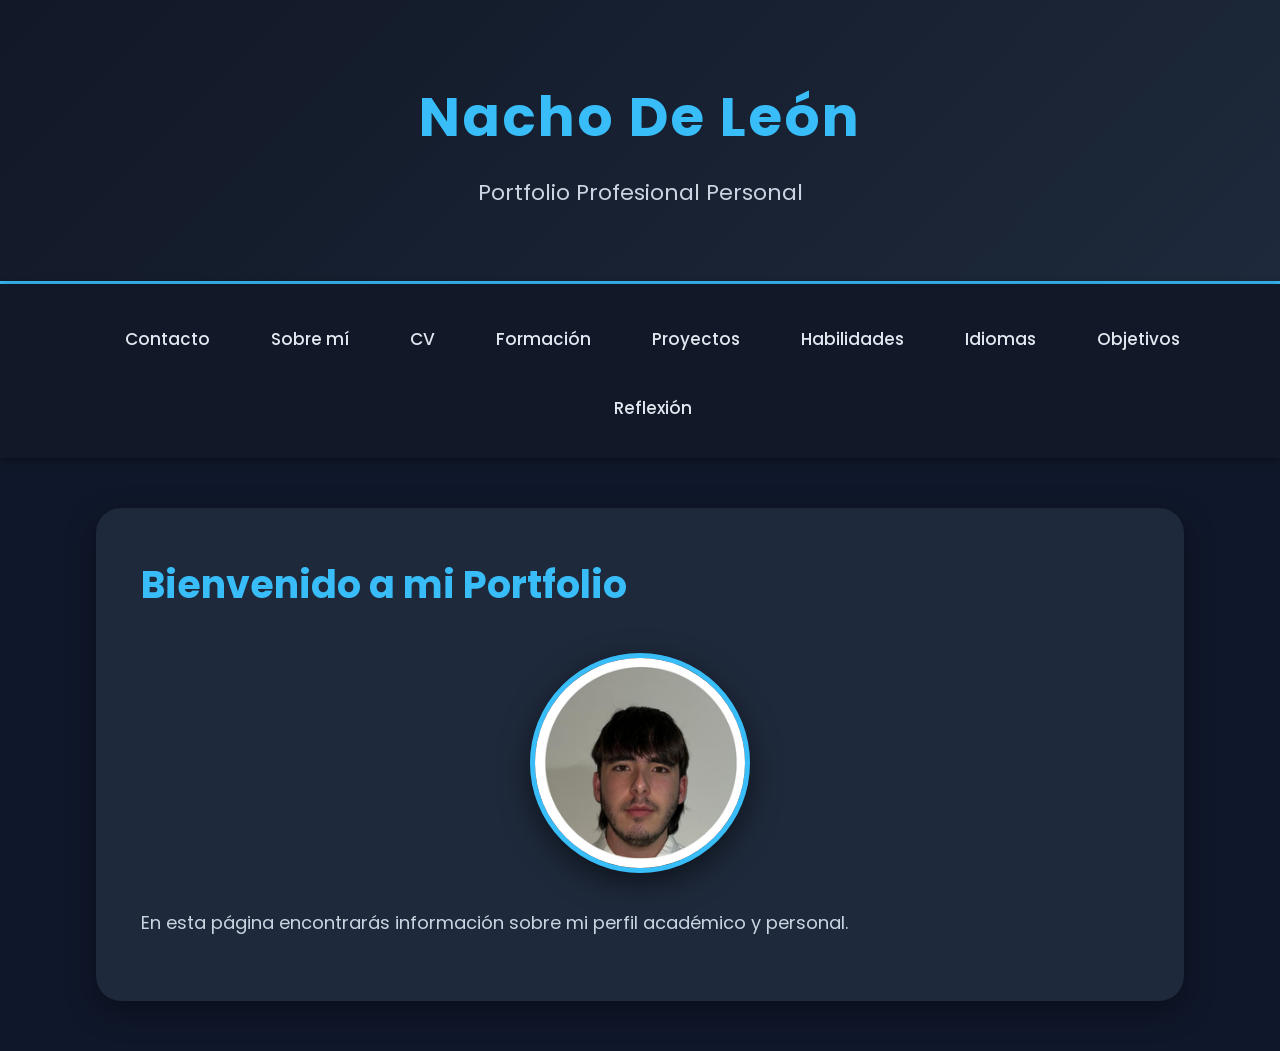
<file: index.html>
<!DOCTYPE html>
<html lang="es">
<head>
  <meta charset="UTF-8">
  <meta name="viewport" content="width=device-width, initial-scale=1.0">
  <title>Portfolio Profesional</title>
<link rel="stylesheet" href="styles.css"></head>
<body>

<header>

  <h1>Nacho De León</h1>

  <p>Portfolio Profesional Personal</p>

</header>

<nav>

  <ul class="menu">

    <li><a href="contacto.html">Contacto</a></li>
    <li><a href="SobreMi.html">Sobre mí</a></li>
    <li><a href="cv.html">CV</a></li>
    <li><a href="Formacion.html">Formación</a></li>
    <li><a href="Proyecto.html">Proyectos</a></li>
    <li><a href="habilidades.html">Habilidades</a></li>
    <li><a href="idiomas.html">Idiomas</a></li>
    <li><a href="objetivo.html">Objetivos</a></li>
    <li><a href="Reflexion.html">Reflexión</a></li>

  </ul>

</nav>

<section class="inicio">

  <h2>Bienvenido a mi Portfolio</h2>

  <!-- FOTO PERFIL -->

  <img src="Imagen.png" alt="Foto de perfil" class="foto-perfil">

  <p>
    En esta página encontrarás información sobre mi perfil académico y personal.
  </p>

</section>

</body>
</html>
</file>
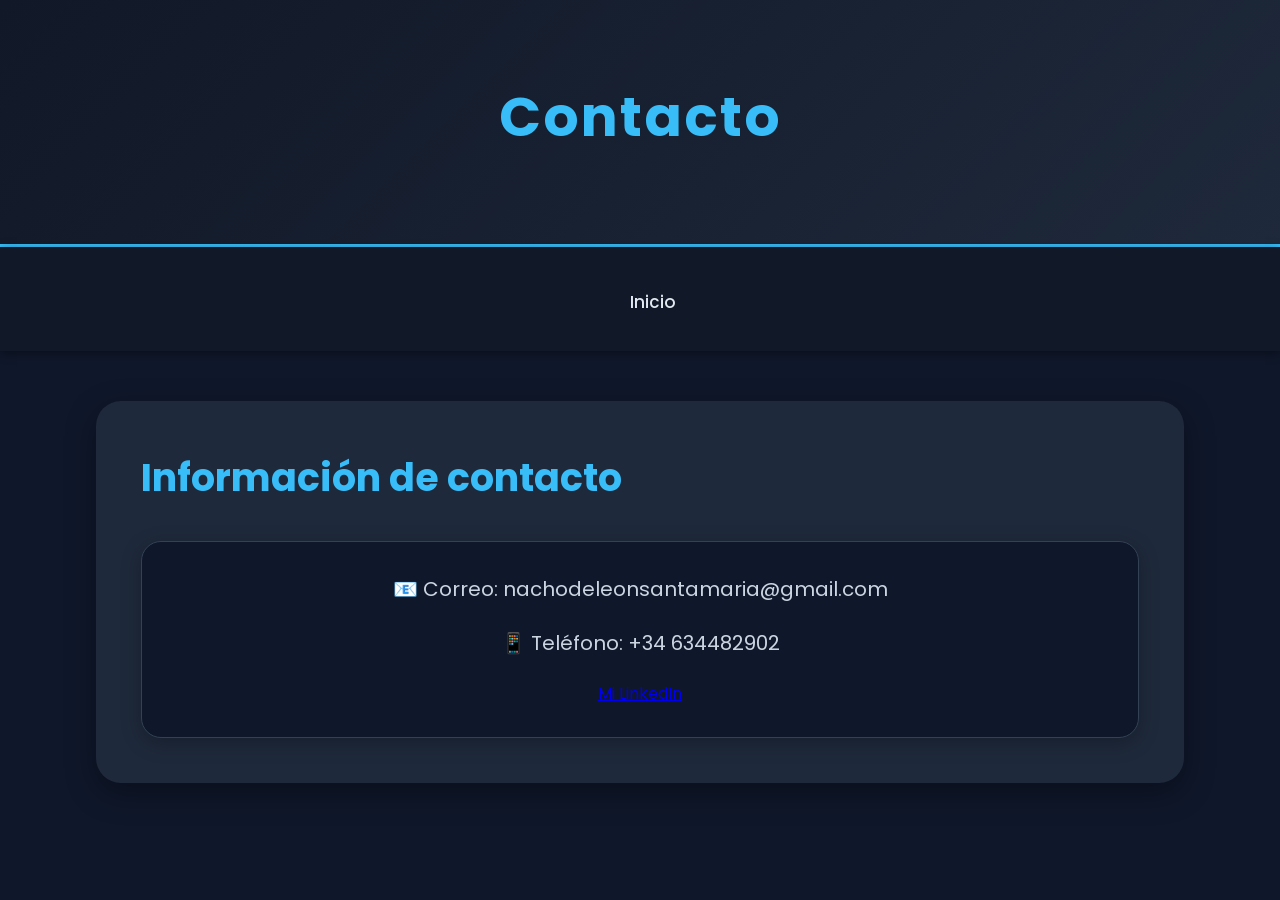
<file: contacto.html>
<!DOCTYPE html>
<html lang="es">
<head>
    <meta charset="UTF-8">
    <meta name="viewport" content="width=device-width, initial-scale=1.0">
    <title>Contacto</title>
    <link rel="stylesheet" href="styles.css">
</head>
<body>

<header>

    <h1>Contacto</h1>

</header>

<nav>

    <ul class="menu">

        <li><a href="index.html">Inicio</a></li>

    </ul>

</nav>

<section>

    <h2>Información de contacto</h2>

    <div class="card contacto-card">

        <p>
            📧 Correo: nachodeleonsantamaria@gmail.com
        </p>

        <p>
            📱 Teléfono: +34 634482902
        </p>

        <div class="LInkedin"> 
            <a href="https://www.linkedin.com/in/nacho-de-le%C3%B3n-santamar%C3%ADa/" target="_blank" >

            Mi LinkedIn

        </a></div>
       

    </div>

</section>

</body>
</html>
</file>
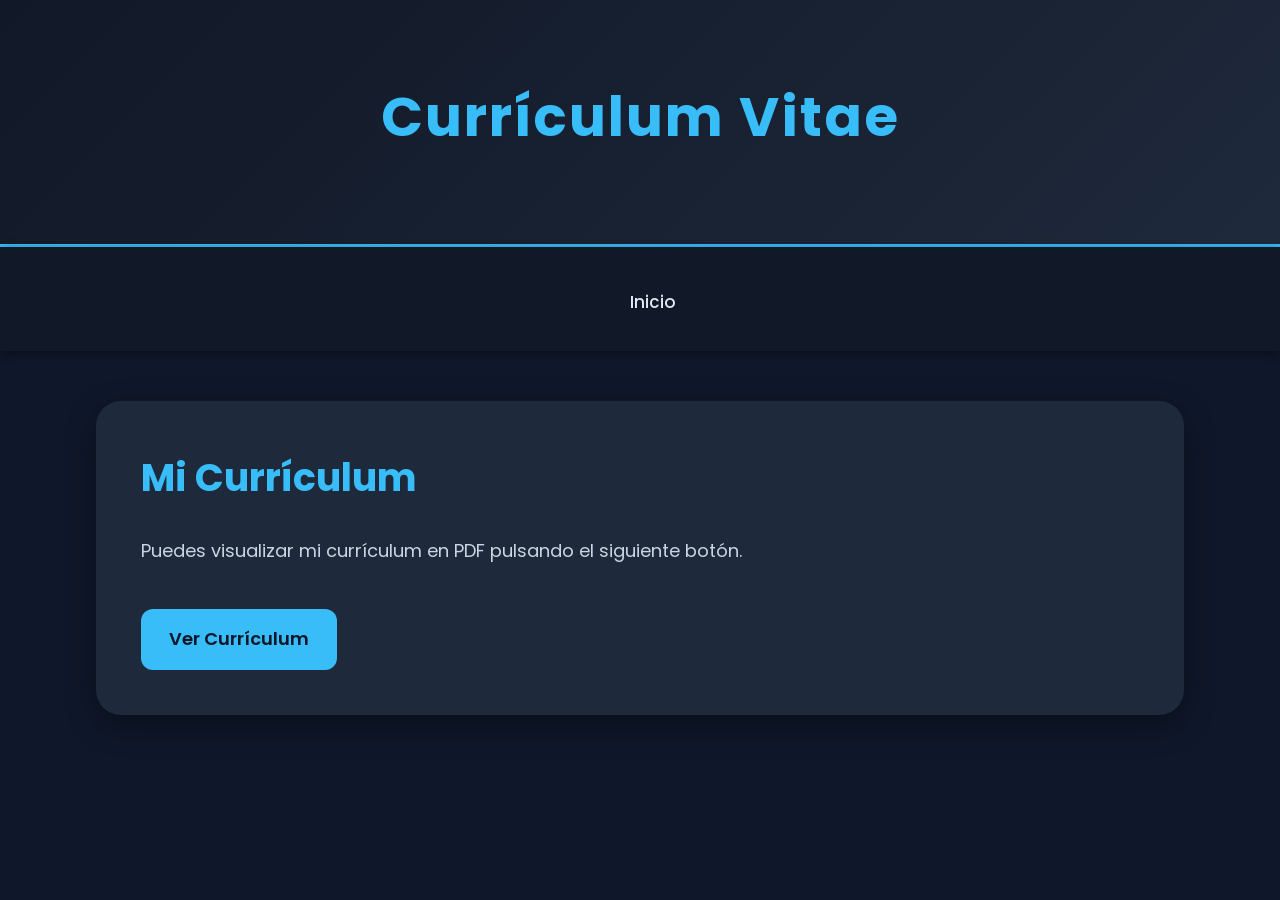
<file: cv.html>
<!DOCTYPE html>
<html lang="es">
<head>
    <meta charset="UTF-8">
    <meta name="viewport" content="width=device-width, initial-scale=1.0">
    <title>Currículum Vitae</title>
    <link rel="stylesheet" href="styles.css">
</head>
<body>

<header>

    <h1>Currículum Vitae</h1>

</header>

<nav>

    <ul class="menu">

        <li><a href="index.html">Inicio</a></li>

    </ul>

</nav>

<section>

    <h2>Mi Currículum</h2>

    <p>
        Puedes visualizar mi currículum en PDF pulsando el siguiente botón.
    </p>

    <!-- BOTON CV -->

    <a href="curriculum.pdf" target="_blank" class="btn-cv">

        Ver Currículum

    </a>

</section>

</body>
</html>
</file>
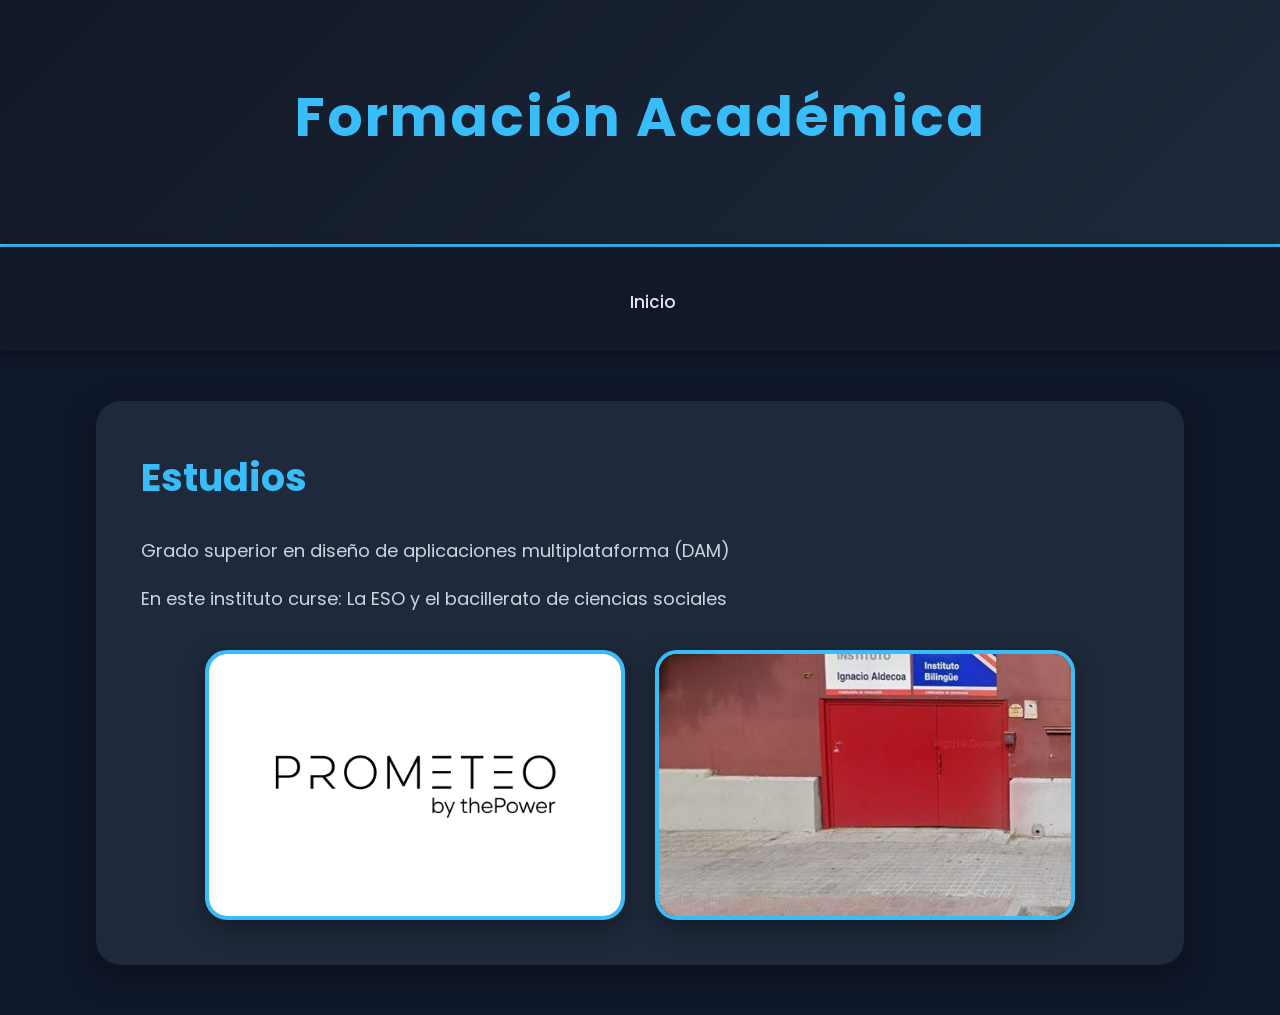
<file: Formacion.html>
<!DOCTYPE html>
<html lang="es">
<head>
    <meta charset="UTF-8">
    <meta name="viewport" content="width=device-width, initial-scale=1.0">
    <title>Formación Académica</title>
    <link rel="stylesheet" href="styles.css">
</head>
<body>

<header>

    <h1>Formación Académica</h1>

</header>

<nav>

    <ul class="menu">

        <li><a href="index.html">Inicio</a></li>

    </ul>

</nav>

<section>

    <h2>Estudios</h2>

    <p>
        Grado superior en diseño de aplicaciones multiplataforma (DAM)
    </p>

    <p>
        En este instituto curse: La ESO y el bacillerato de ciencias sociales
    </p>

    <!-- IMAGENES -->

    <div class="imagenes-formacion">

        <img src="Prometeo.png" alt="Lugar 1">

        <img src="IESIgnacioAldecoa.jpg" alt="Lugar 2">

    </div>

</section>

</body>
</html>
</file>
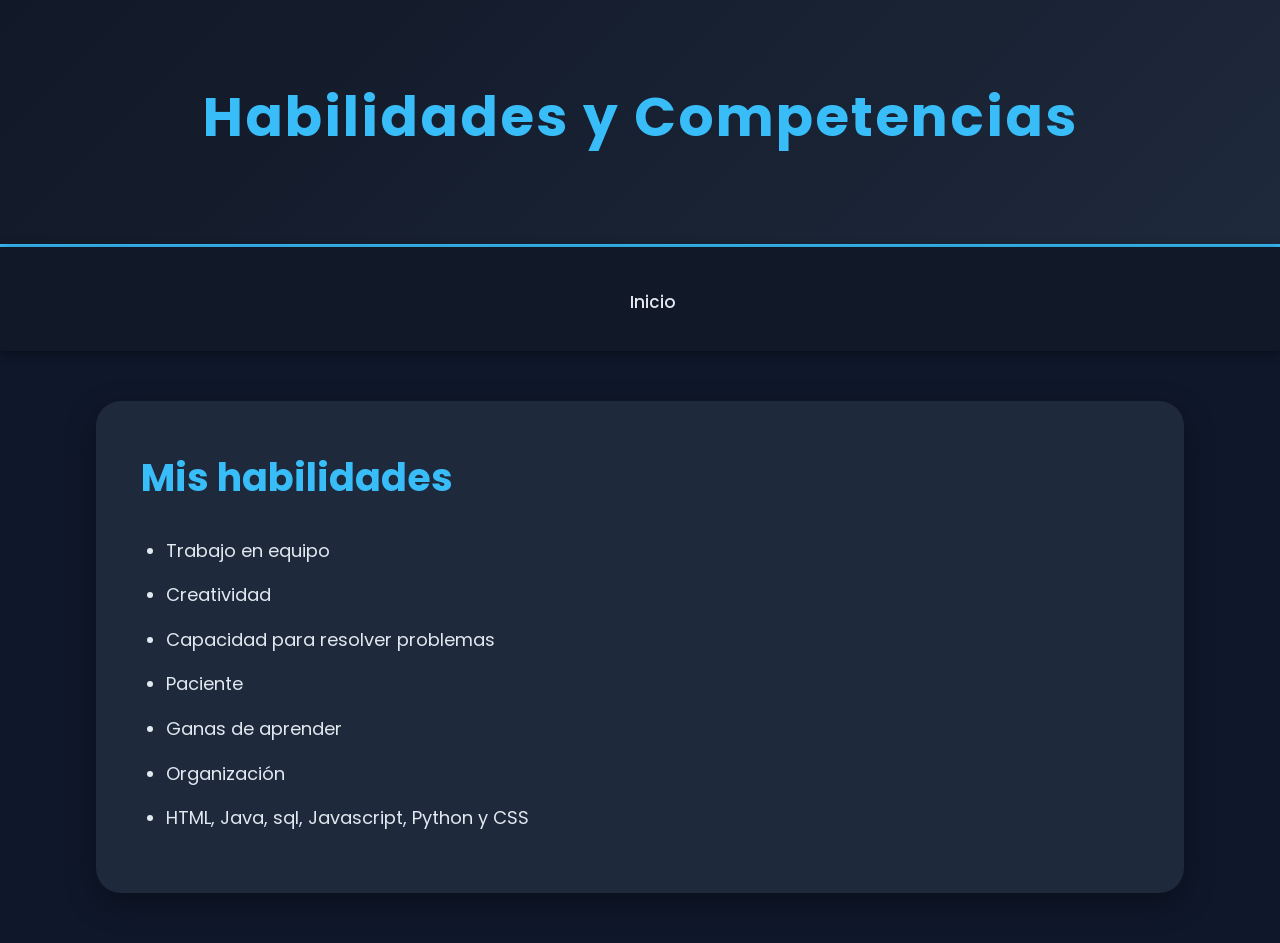
<file: habilidades.html>
<!DOCTYPE html>
<html lang="es">
<head>
    <meta charset="UTF-8">
    <meta name="viewport" content="width=device-width, initial-scale=1.0">
    <title>Habilidades</title>
    <link rel="stylesheet" href="styles.css">
</head>
<body>

<header>

    <h1>Habilidades y Competencias</h1>

</header>

<!-- MENU IGUAL QUE LAS DEMAS PAGINAS -->

<nav>

    <ul class="menu">

        <li><a href="index.html">Inicio</a></li>

    </ul>

</nav>

<section>

    <h2>Mis habilidades</h2>

    <ul>

    <li>Trabajo en equipo</li>
    <li>Creatividad</li>
    <li>Capacidad para resolver problemas</li>
    <li>Paciente</li>
    <li>Ganas de aprender</li>
    <li>Organización</li>
    <li>HTML, Java, sql, Javascript, Python y CSS</li>

    </ul>

</section>

</body>
</html>
</file>
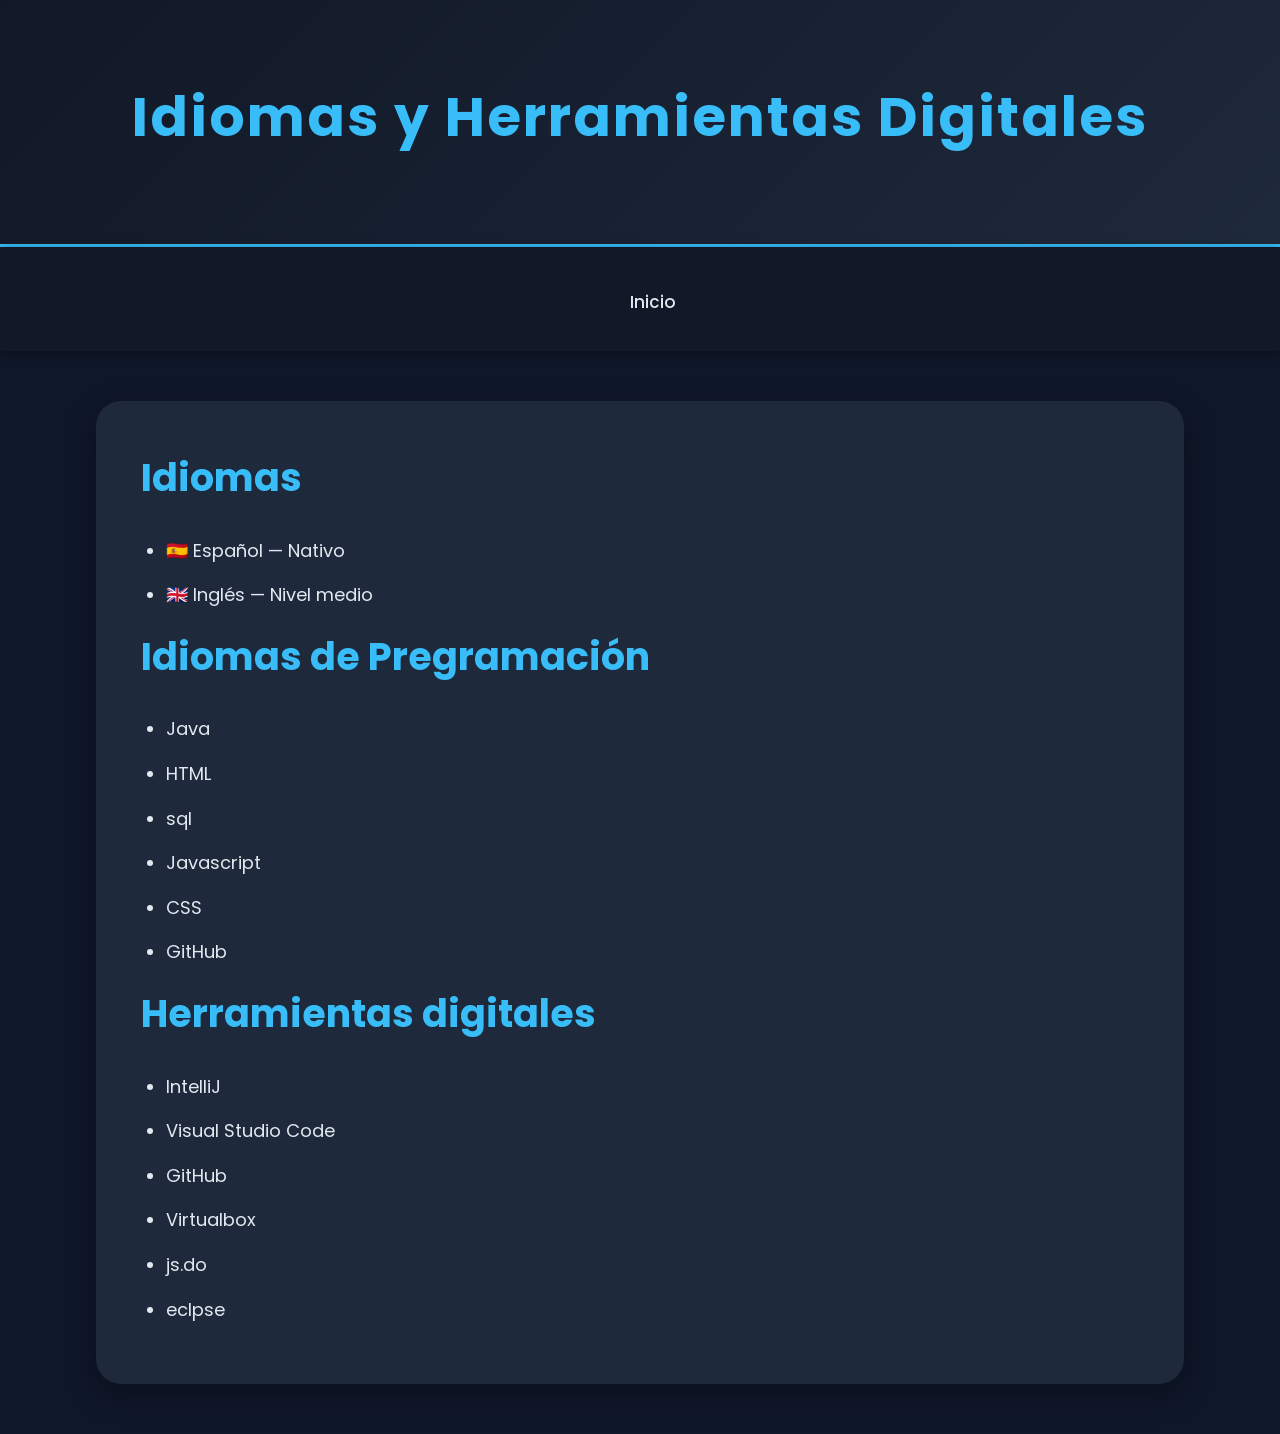
<file: idiomas.html>
<!DOCTYPE html>
<html lang="es">
<head>
    <meta charset="UTF-8">
    <meta name="viewport" content="width=device-width, initial-scale=1.0">
    <title>Idiomas</title>
    <link rel="stylesheet" href="styles.css">
</head>
<body>

<header>

    <h1>Idiomas y Herramientas Digitales</h1>

</header>

<!-- MENU IGUAL QUE LAS DEMAS PAGINAS -->

<nav>

    <ul class="menu">

        <li><a href="index.html">Inicio</a></li>

    </ul>

</nav>

<section>

    <h2>Idiomas</h2>

    <ul>

        <li>🇪🇸 Español — Nativo</li>

        <li>🇬🇧 Inglés — Nivel medio</li>

    </ul>

     <h2>Idiomas de Pregramación</h2>

      <ul>

        <li>Java</li> 
        <li>HTML</li>  
        <li>sql</li>
        <li>Javascript</li>
        <li>CSS</li>
        <li>GitHub</li> 

      </ul>

    <h2>Herramientas digitales</h2>

    <ul>

        <li>IntelliJ</li>
        <li>Visual Studio Code</li>
        <li> GitHub</li>
        <li>Virtualbox</li>
        <li>js.do</li>
        <li>eclpse</li> 

    </ul>

</section>

</body>
</html>
</file>
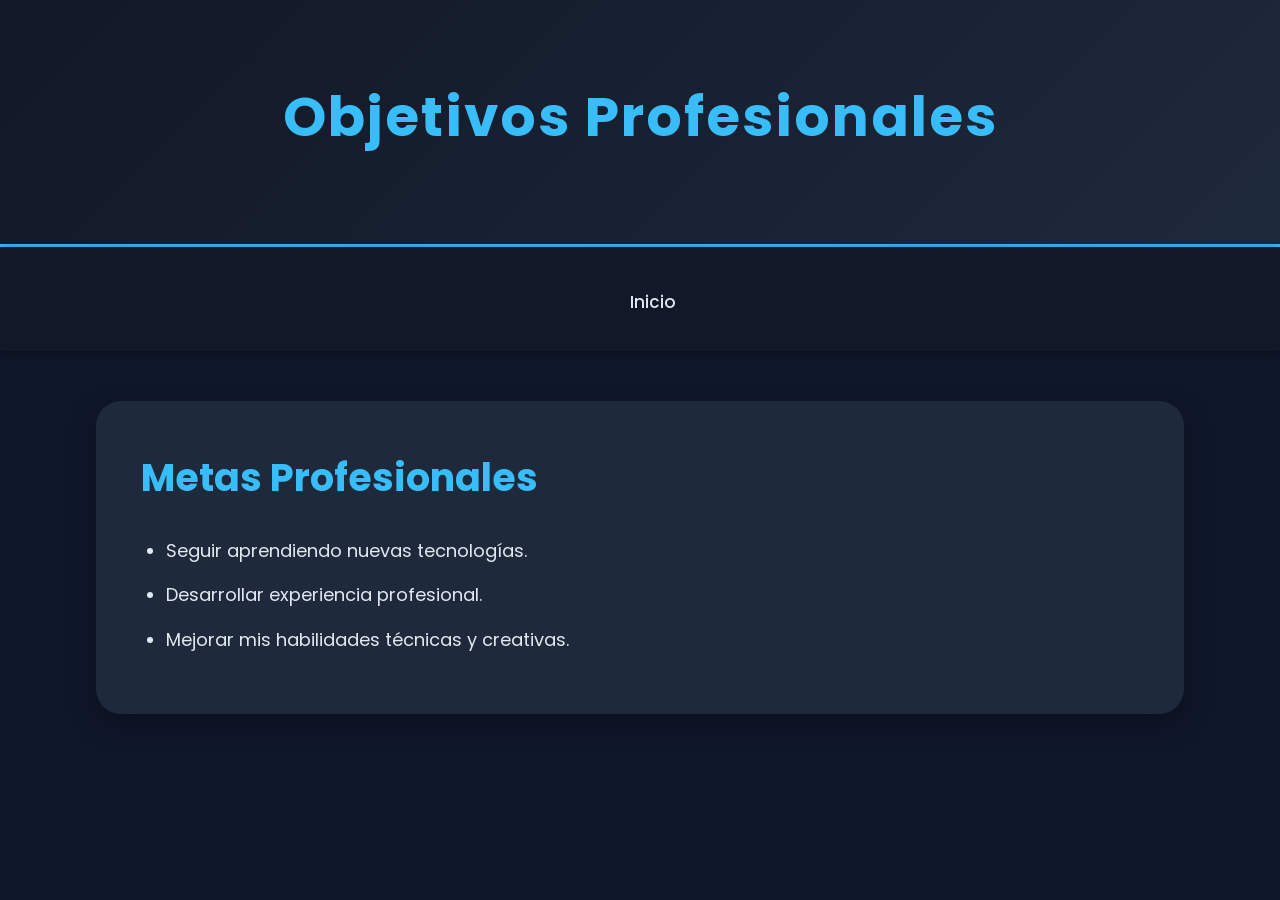
<file: objetivo.html>
<!DOCTYPE html>
<html lang="es">
<head>
    <meta charset="UTF-8">
    <meta name="viewport" content="width=device-width, initial-scale=1.0">
    <title>Objetivos</title>
    <link rel="stylesheet" href="styles.css">
</head>
<body>

<header>

    <h1>Objetivos Profesionales</h1>

</header>

<nav>

    <ul class="menu">

        <li><a href="index.html">Inicio</a></li>

    </ul>

</nav>

<section>

    <h2>Metas Profesionales</h2>

    <ul>

        <li>Seguir aprendiendo nuevas tecnologías.</li>

        <li>Desarrollar experiencia profesional.</li>

        <li>Mejorar mis habilidades técnicas y creativas.</li>

    </ul>

</section>

</body>
</html>
</file>
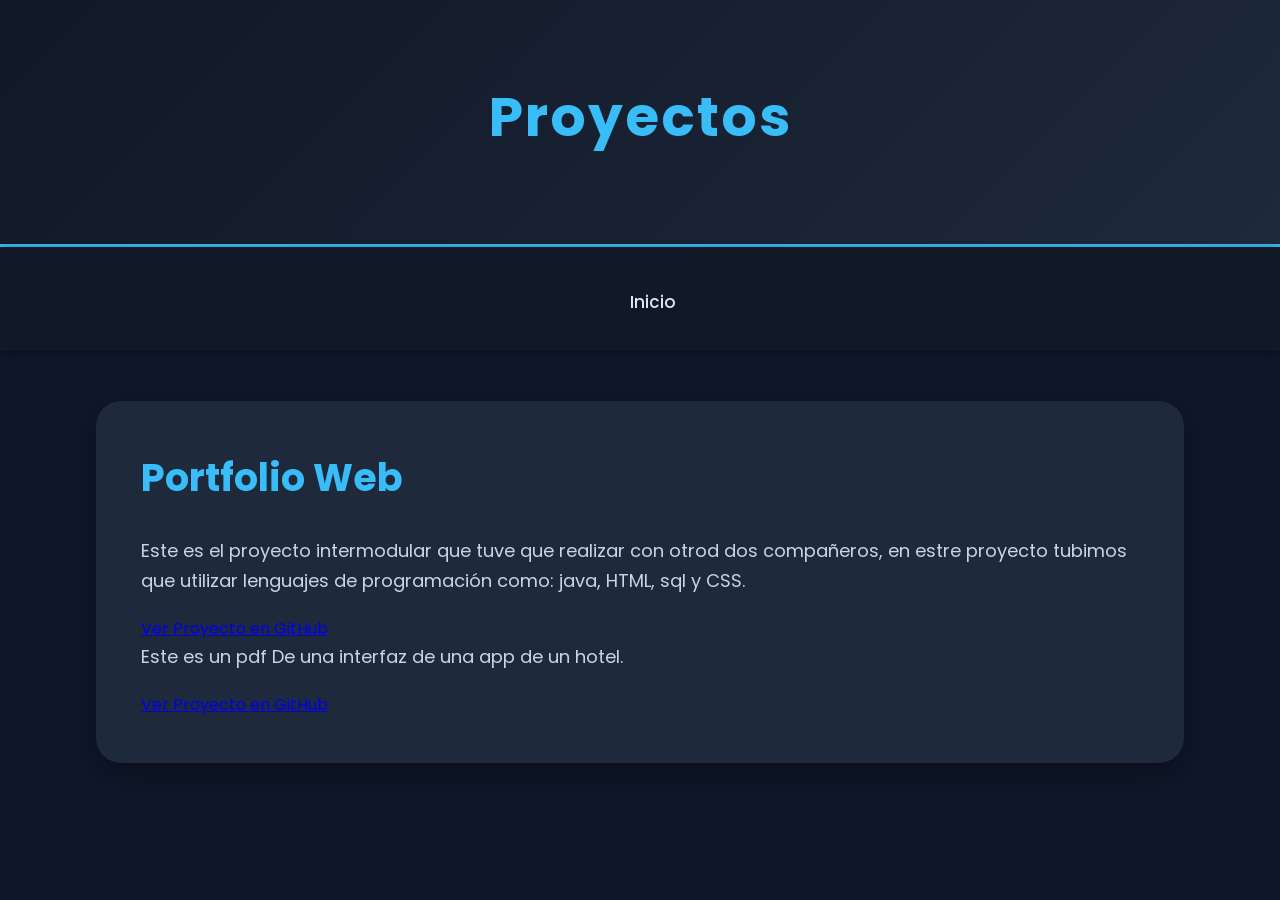
<file: Proyecto.html>
<!DOCTYPE html>
<html lang="es">
<head>
    <meta charset="UTF-8">
    <meta name="viewport" content="width=device-width, initial-scale=1.0">
    <title>Proyectos</title>
    <link rel="stylesheet" href="styles.css">
</head>
<body>

<header>

    <h1>Proyectos</h1>

</header>

<nav>

    <ul class="menu">

        <li><a href="index.html">Inicio</a></li>

    </ul>

</nav>

<section>

    <h2>Portfolio Web</h2>

    <div class="project">

        <p>
            Este es el proyecto intermodular que tuve que realizar con otrod dos compañeros, en estre proyecto tubimos que utilizar lenguajes de programación como: java, HTML, sql y CSS.
        </p>

        <!-- BOTON GITHUB -->

        <a href="https://github.com/NachodLeon/ProyectoIntermodularDAM1" target="_blank" class="btn-github">

            Ver Proyecto en GitHub

        </a>

    </div>
    <div class="project">

        <p>
            Este es un pdf De una interfaz de una app de un hotel.
        </p>

        <!-- BOTON GITHUB -->

        <a href="https://github.com/NachodLeon/Reto-Hotel" target="_blank" class="btn-github">

            Ver Proyecto en GitHub

        </a>

    </div>

</section>

</body>
</html>
</file>
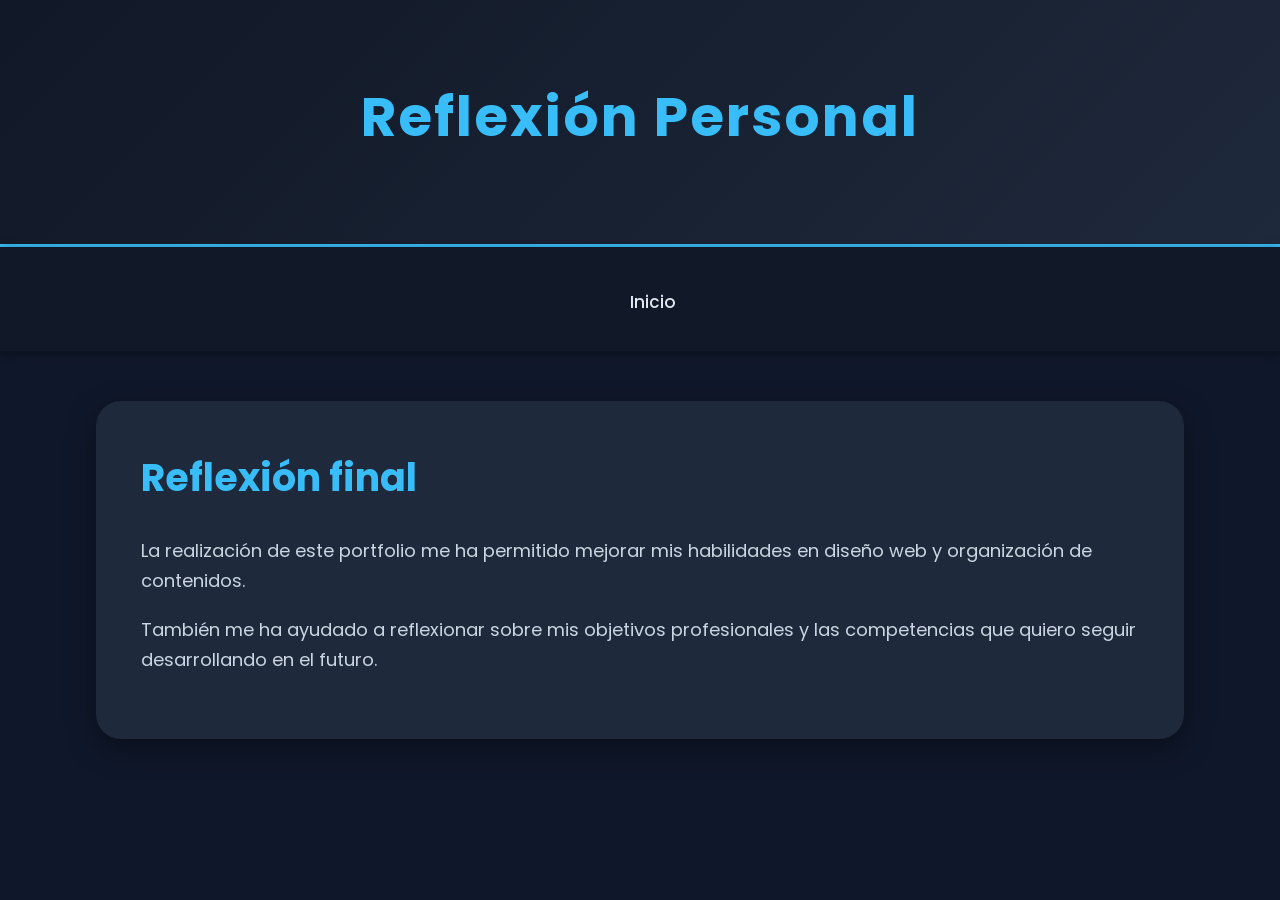
<file: Reflexion.html>
<!DOCTYPE html>
<html lang="es">
<head>
    <meta charset="UTF-8">
    <meta name="viewport" content="width=device-width, initial-scale=1.0">
    <title>Reflexión Personal</title>
    <link rel="stylesheet" href="styles.css">
</head>
<body>

<header>

    <h1>Reflexión Personal</h1>

</header>

<!-- MENU IGUAL QUE LAS DEMAS PAGINAS -->

<nav>

    <ul class="menu">

        <li><a href="index.html">Inicio</a></li>

    </ul>

</nav>

<section>

    <h2>Reflexión final</h2>

    <p>
        La realización de este portfolio me ha permitido mejorar mis habilidades
        en diseño web y organización de contenidos.
    </p>

    <p>
        También me ha ayudado a reflexionar sobre mis objetivos profesionales
        y las competencias que quiero seguir desarrollando en el futuro.
    </p>

</section>

</body>
</html>
</file>
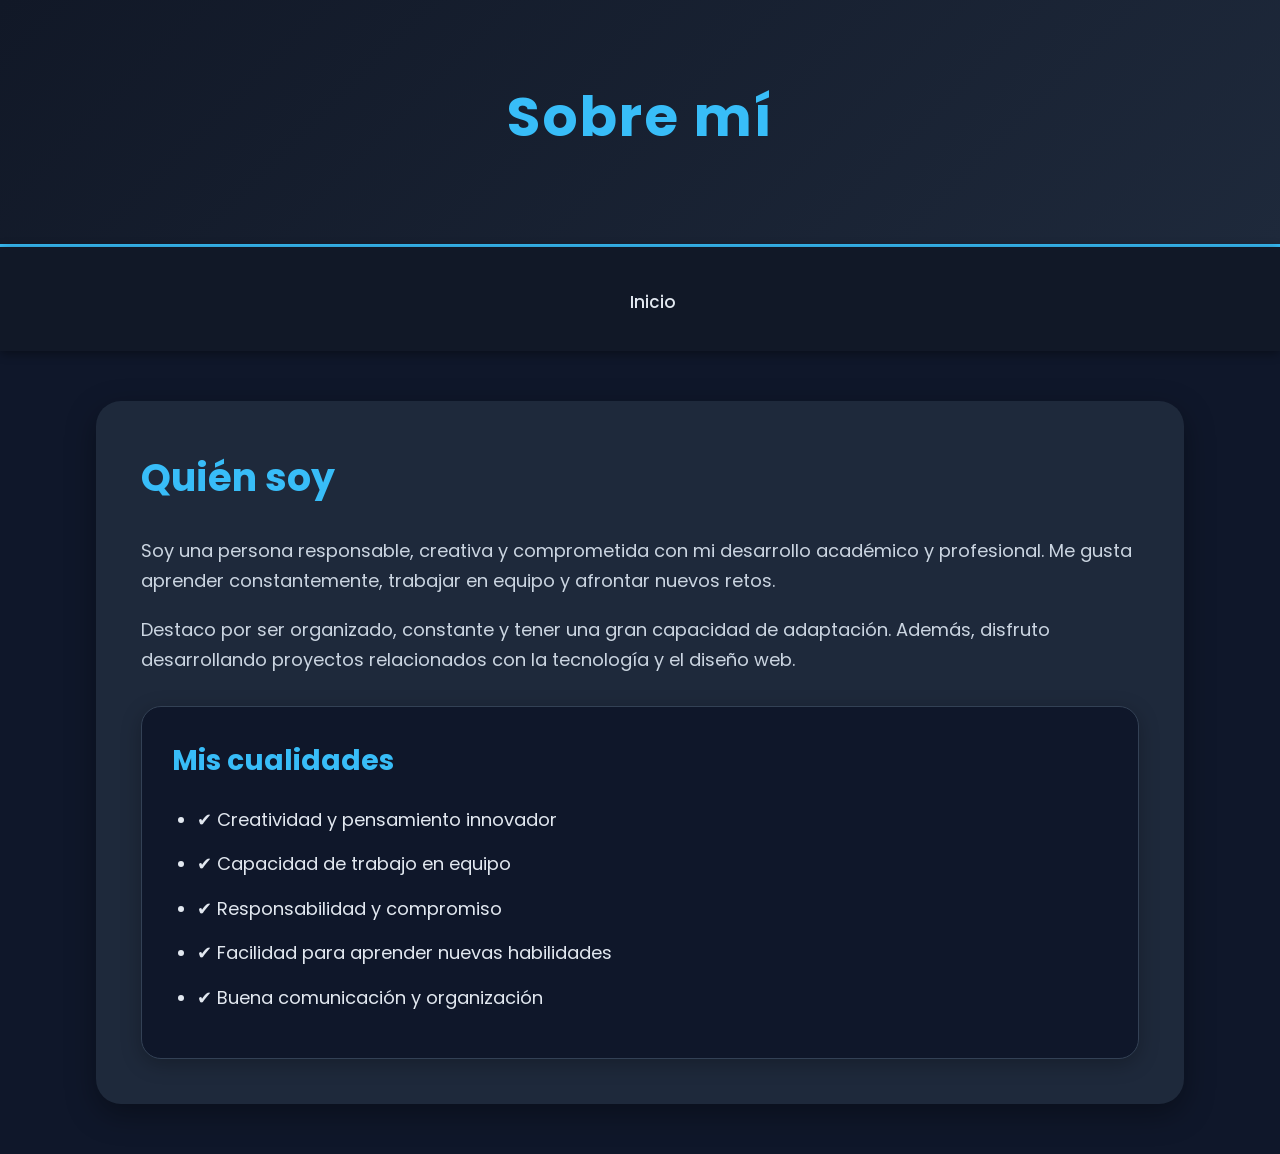
<file: SobreMi.html>
<!DOCTYPE html>
<html lang="es">
<head>
    <meta charset="UTF-8">
    <meta name="viewport" content="width=device-width, initial-scale=1.0">
    <title>Sobre mí</title>
    <link rel="stylesheet" href="styles.css">
</head>
<body>

<header>

    <h1>Sobre mí</h1>

</header>

<nav>

    <ul class="menu">

        <li><a href="index.html">Inicio</a></li>

    </ul>

</nav>

<section>

    <h2>Quién soy</h2>

    <p>
        Soy una persona responsable, creativa y comprometida con mi desarrollo académico y profesional.
        Me gusta aprender constantemente, trabajar en equipo y afrontar nuevos retos.
    </p>

    <p>
        Destaco por ser organizado, constante y tener una gran capacidad de adaptación.
        Además, disfruto desarrollando proyectos relacionados con la tecnología y el diseño web.
    </p>

    <div class="card">

        <h3>Mis cualidades</h3>

        <ul>

            <li>✔ Creatividad y pensamiento innovador</li>

            <li>✔ Capacidad de trabajo en equipo</li>

            <li>✔ Responsabilidad y compromiso</li>

            <li>✔ Facilidad para aprender nuevas habilidades</li>

            <li>✔ Buena comunicación y organización</li>

        </ul>

    </div>

</section>

</body>
</html>
</file>
<file: styles.css>
@import url('https://fonts.googleapis.com/css2?family=Poppins:wght@300;400;500;600;700&display=swap');

*{
    margin:0;
    padding:0;
    box-sizing:border-box;
}

body{
    font-family:'Poppins', sans-serif;
    background:#0f172a;
    color:#e2e8f0;
    line-height:1.7;
}

/* ================= HEADER ================= */

header{
    background:linear-gradient(135deg,#111827,#1e293b);
    text-align:center;
    padding:70px 20px;
    border-bottom:3px solid #38bdf8;
    box-shadow:0 5px 20px rgba(0,0,0,0.4);
}

header h1{
    font-size:55px;
    color:#38bdf8;
    margin-bottom:10px;
    letter-spacing:2px;
}

header p{
    font-size:22px;
    color:#cbd5e1;
}

/* ================= FOTO PERFIL ================= */

.foto-perfil{
    width:220px;
    height:220px;
    border-radius:50%;
    object-fit:cover;
    border:5px solid #38bdf8;
    margin:35px auto;
    display:block;
    box-shadow:0 10px 30px rgba(0,0,0,0.5);
    transition:0.3s;
}

.foto-perfil:hover{
    transform:scale(1.05);
}

/* ================= NAVBAR ================= */

nav{
    background:#111827;
    padding:20px;
    position:sticky;
    top:0;
    z-index:1000;
    box-shadow:0 2px 10px rgba(0,0,0,0.4);
}

.menu{
    list-style:none;
    display:flex;
    justify-content:center;
    align-items:center;
    gap:25px;
    flex-wrap:wrap;
}

.menu li a{
    color:#e2e8f0;
    text-decoration:none;
    font-size:17px;
    font-weight:500;
    padding:12px 18px;
    border-radius:12px;
    transition:0.3s;
}

.menu li a:hover{
    background:#38bdf8;
    color:#0f172a;
    transform:translateY(-3px);
}

/* ================= SECCIONES ================= */

section{
    width:85%;
    max-width:1200px;
    margin:50px auto;
    background:#1e293b;
    padding:45px;
    border-radius:25px;
    box-shadow:0 10px 30px rgba(0,0,0,0.35);
}

section h2{
    color:#38bdf8;
    font-size:38px;
    margin-bottom:25px;
}

section h3{
    color:#38bdf8;
    margin-bottom:20px;
    font-size:28px;
}

section p{
    font-size:18px;
    color:#cbd5e1;
    margin-bottom:18px;
}

/* ================= LISTAS ================= */

ul{
    margin-top:20px;
    padding-left:25px;
}

li{
    margin-bottom:14px;
    font-size:18px;
}

/* ================= TARJETAS ================= */

.card{
    background:#0f172a;
    padding:30px;
    border-radius:20px;
    margin-top:30px;
    border:1px solid #334155;
    box-shadow:0 5px 20px rgba(0,0,0,0.25);
}

/* ================= CONTACTO ================= */

.contacto-card{
    text-align:center;
}

.contacto-card p{
    font-size:20px;
    margin-bottom:20px;
}

/* ================= LINKEDIN ================= */

.btn-linkedin{
    display:inline-block;
    margin-top:15px;
    background:#0077b5;
    color:white;
    text-decoration:none;
    padding:14px 26px;
    border-radius:12px;
    font-weight:600;
    transition:0.3s;
}

.btn-linkedin:hover{
    background:#0096d6;
    transform:scale(1.05);
}

/* ================= IMAGENES FORMACION ================= */

.imagenes-formacion{
    display:flex;
    justify-content:center;
    gap:30px;
    flex-wrap:wrap;
    margin-top:35px;
}

.imagenes-formacion img{
    width:420px;
    height:270px;
    object-fit:cover;
    border-radius:22px;
    border:4px solid #38bdf8;
    transition:0.3s;
    box-shadow:0 8px 25px rgba(0,0,0,0.35);
}

.imagenes-formacion img:hover{
    transform:scale(1.02);
}

/* ================= BOTON CV ================= */

.btn-cv{
    display:inline-block;
    margin-top:25px;
    background:#38bdf8;
    color:#0f172a;
    padding:15px 28px;
    text-decoration:none;
    border-radius:12px;
    font-size:18px;
    font-weight:600;
    transition:0.3s;
}

.btn-cv:hover{
    background:#0ea5e9;
    transform:scale(1.05);
}

/* ================= RESPONSIVE ================= */

@media(max-width:768px){

    header h1{
        font-size:38px;
    }

    header p{
        font-size:18px;
    }

    .menu{
        flex-direction:column;
        gap:15px;
    }

    section{
        width:92%;
        padding:30px;
    }

    .imagenes-formacion img{
        width:100%;
        height:auto;
    }

    .foto-perfil{
        width:170px;
        height:170px;
    }
}
</file>
